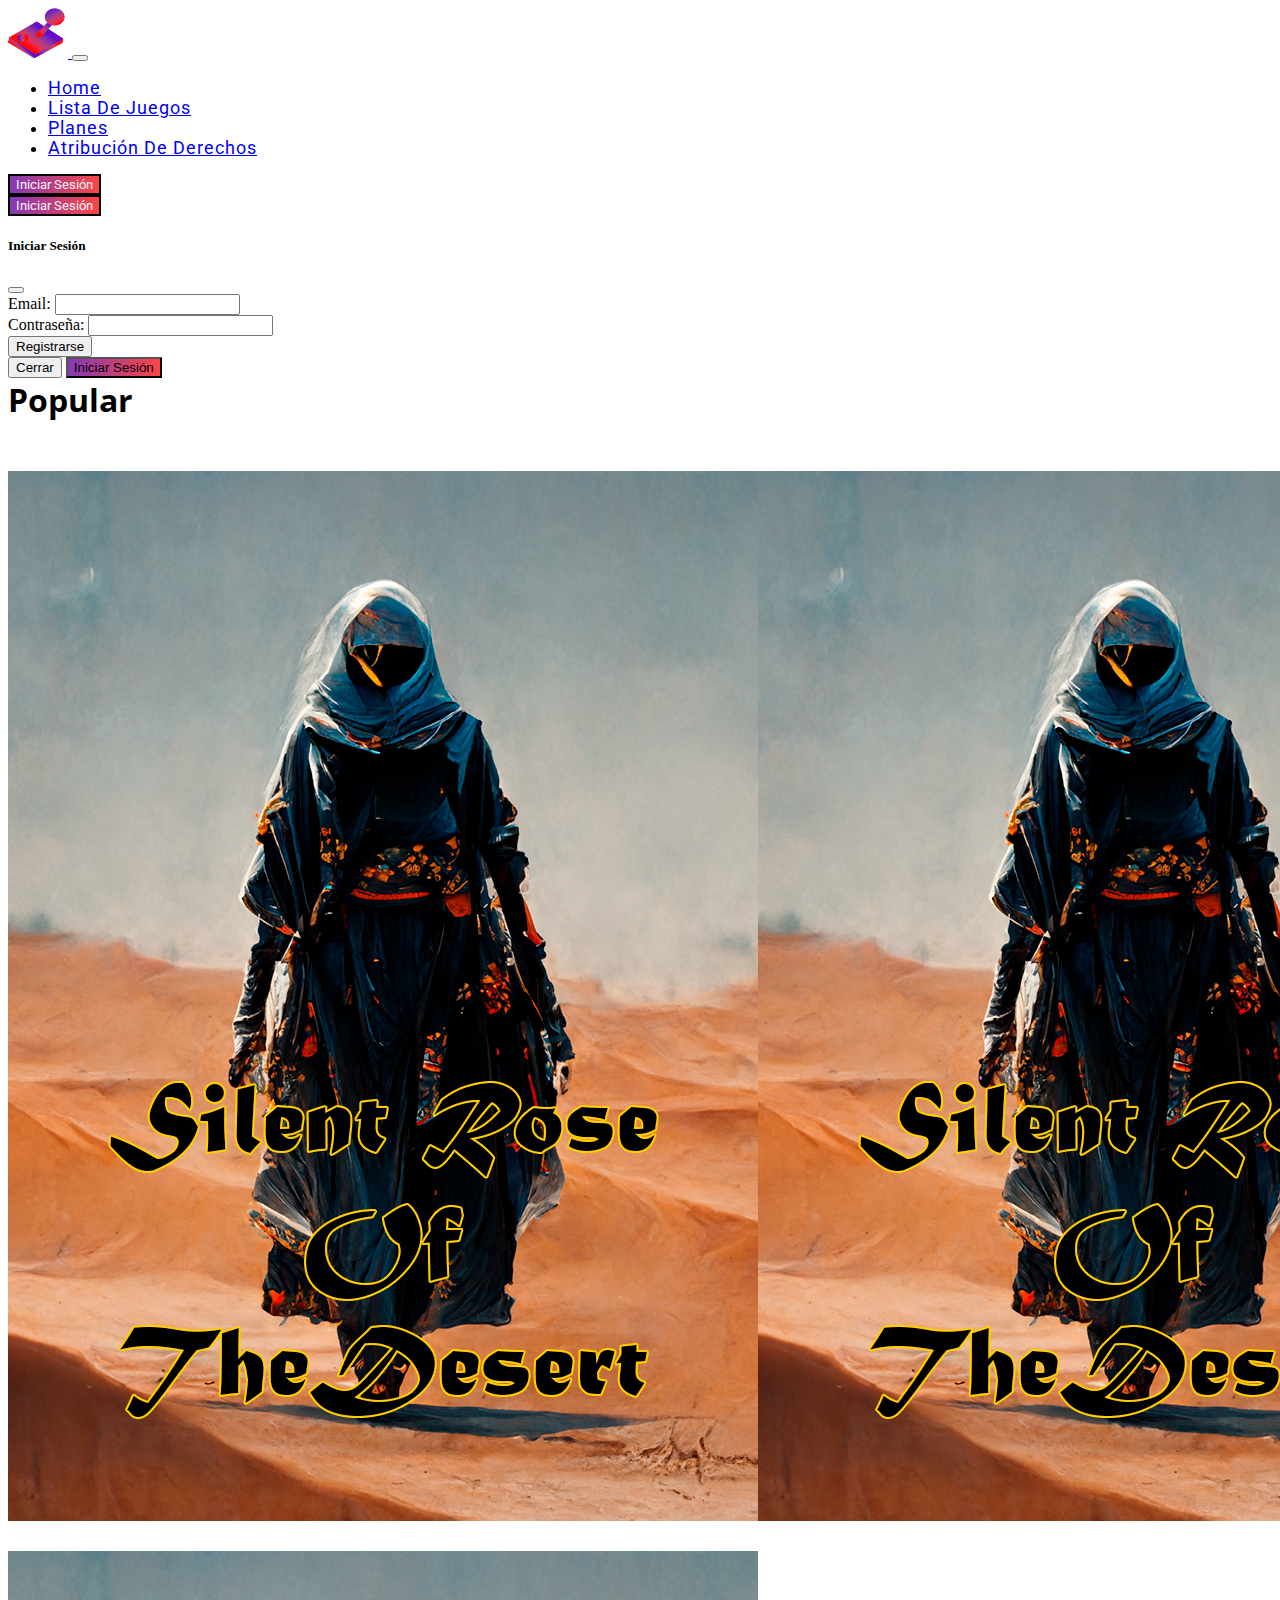
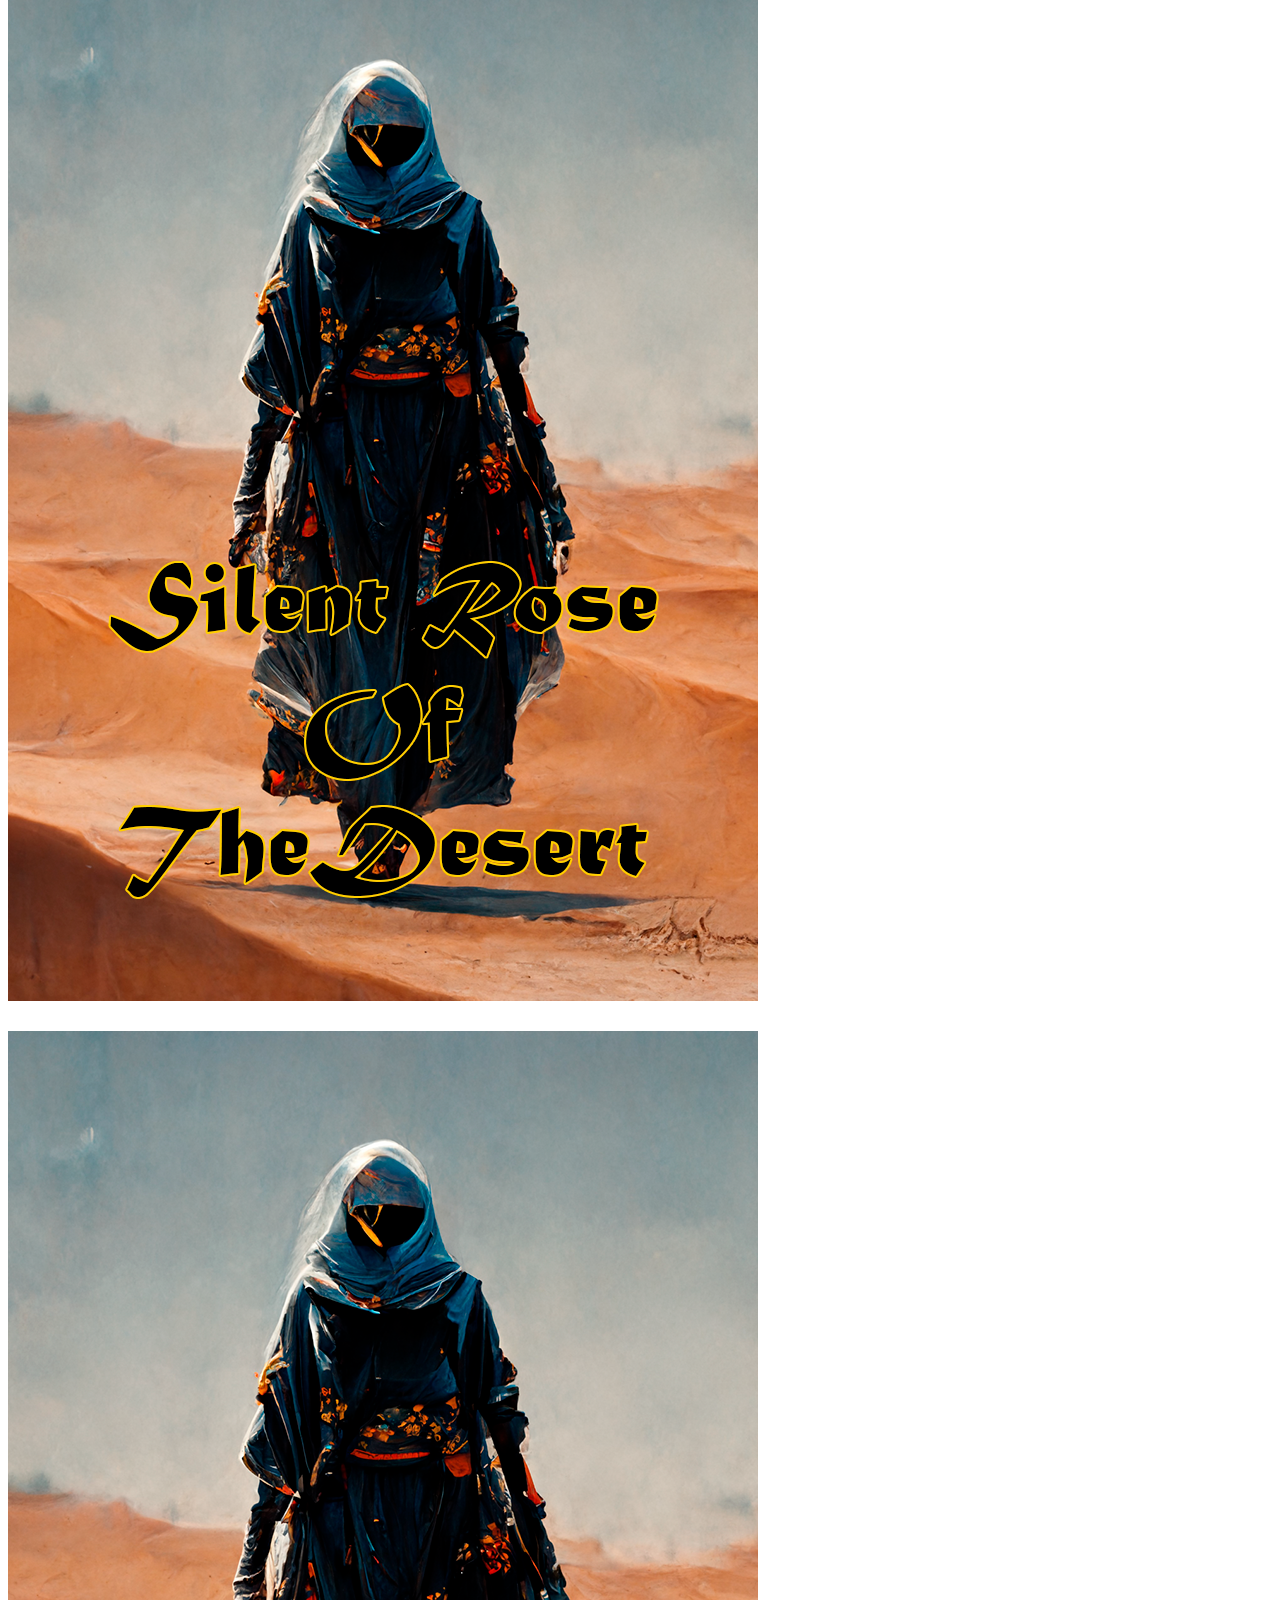
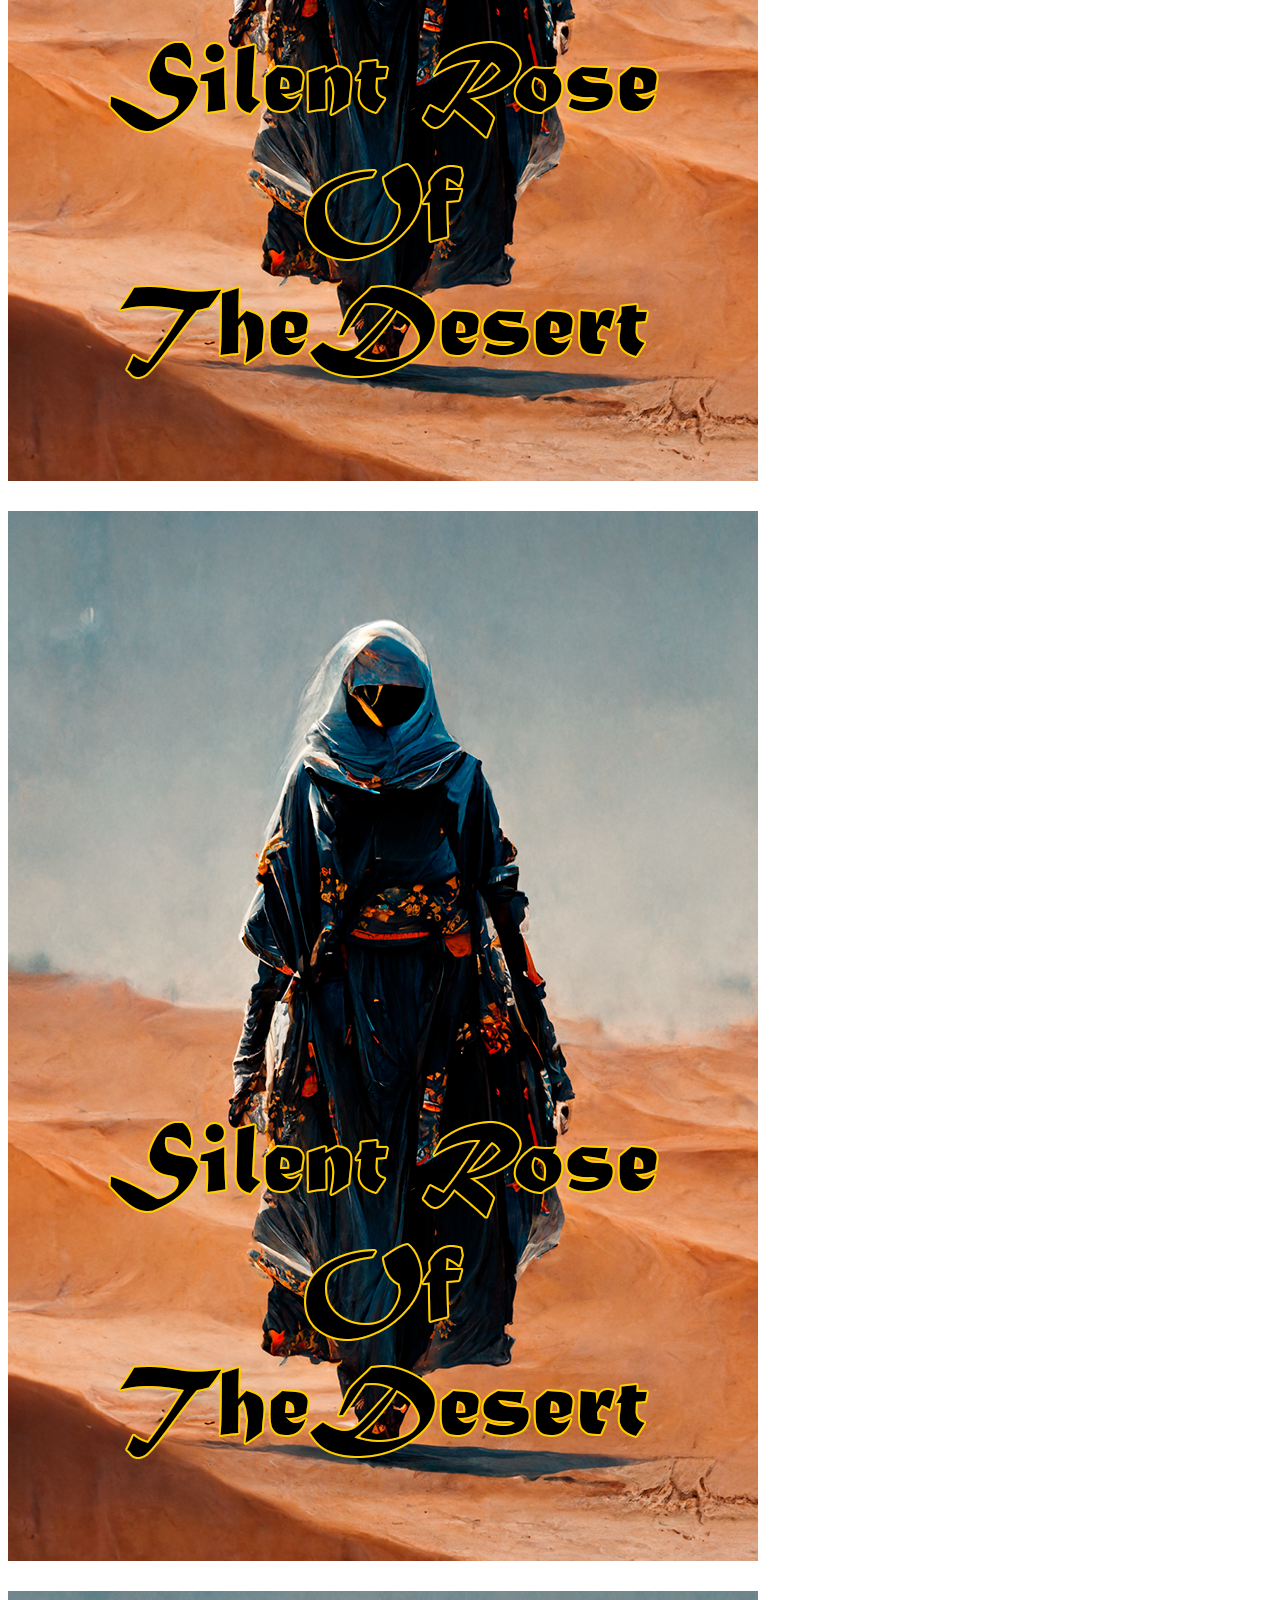
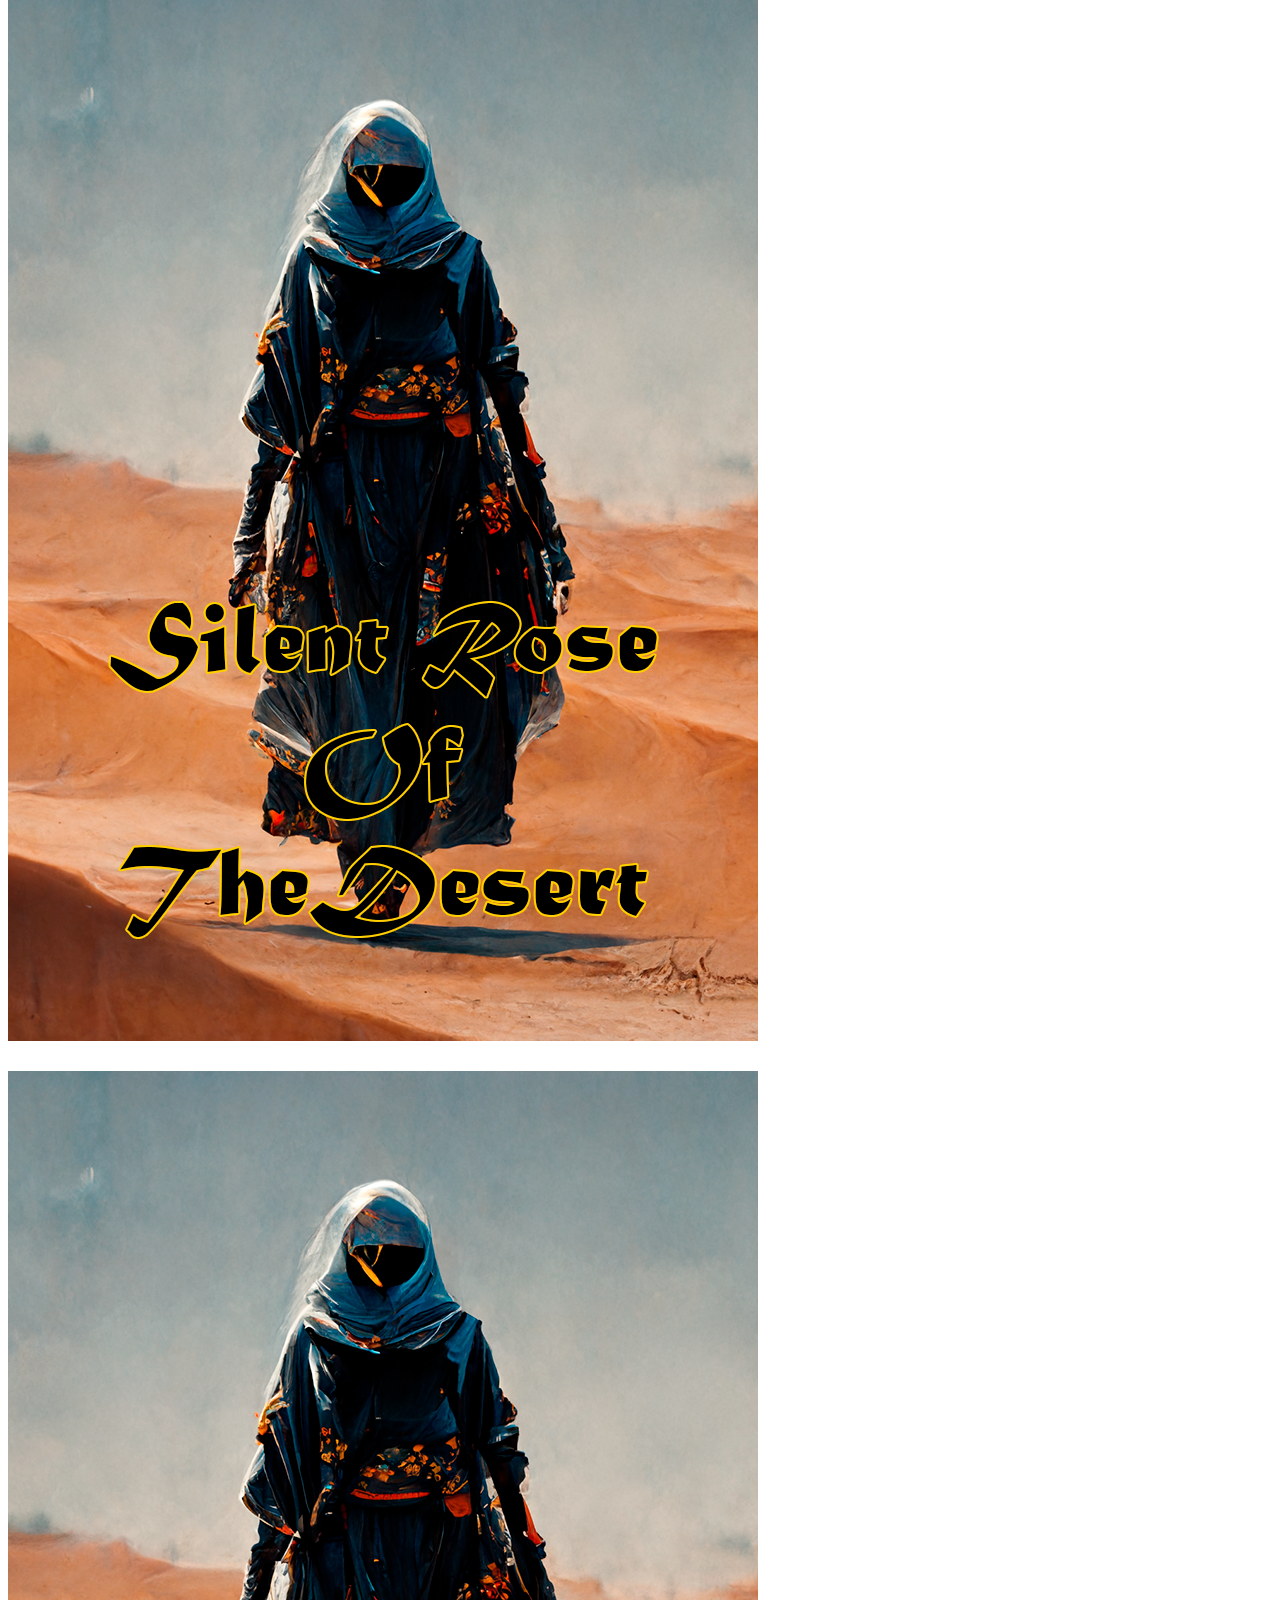
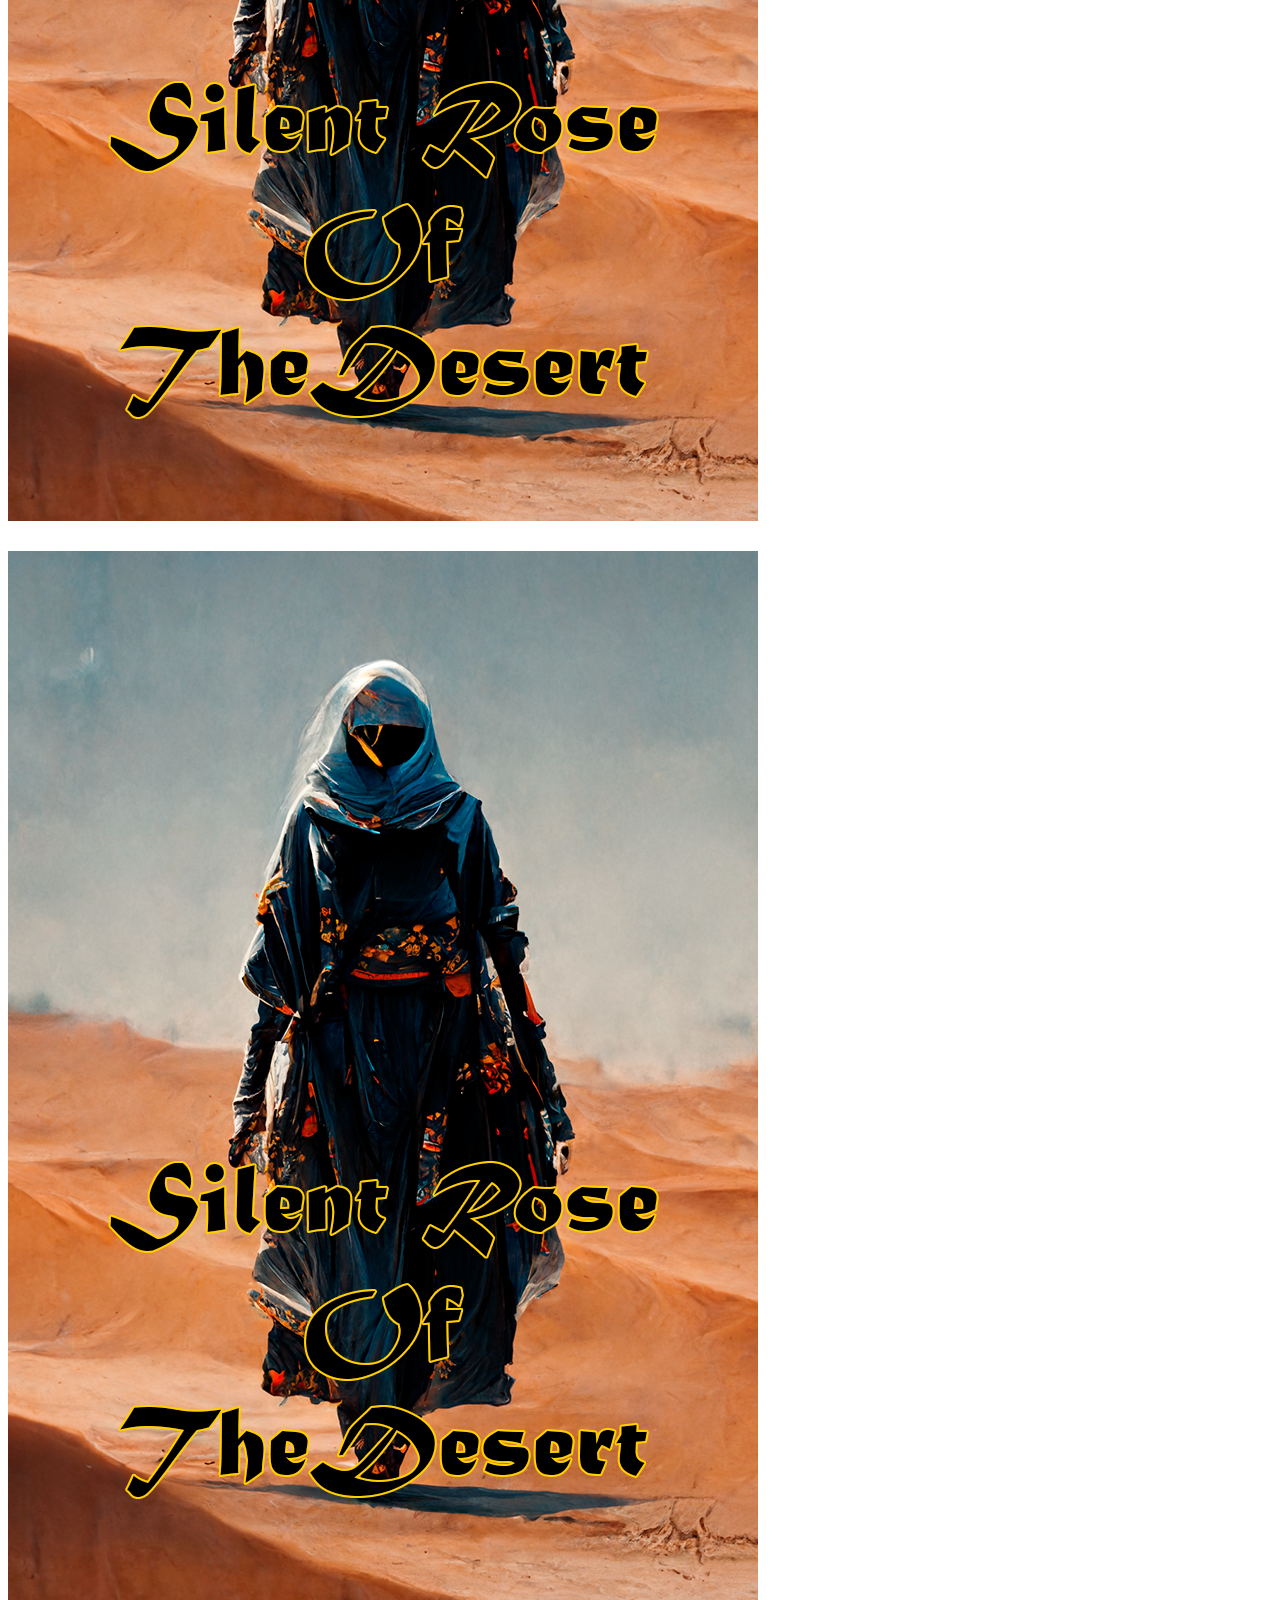
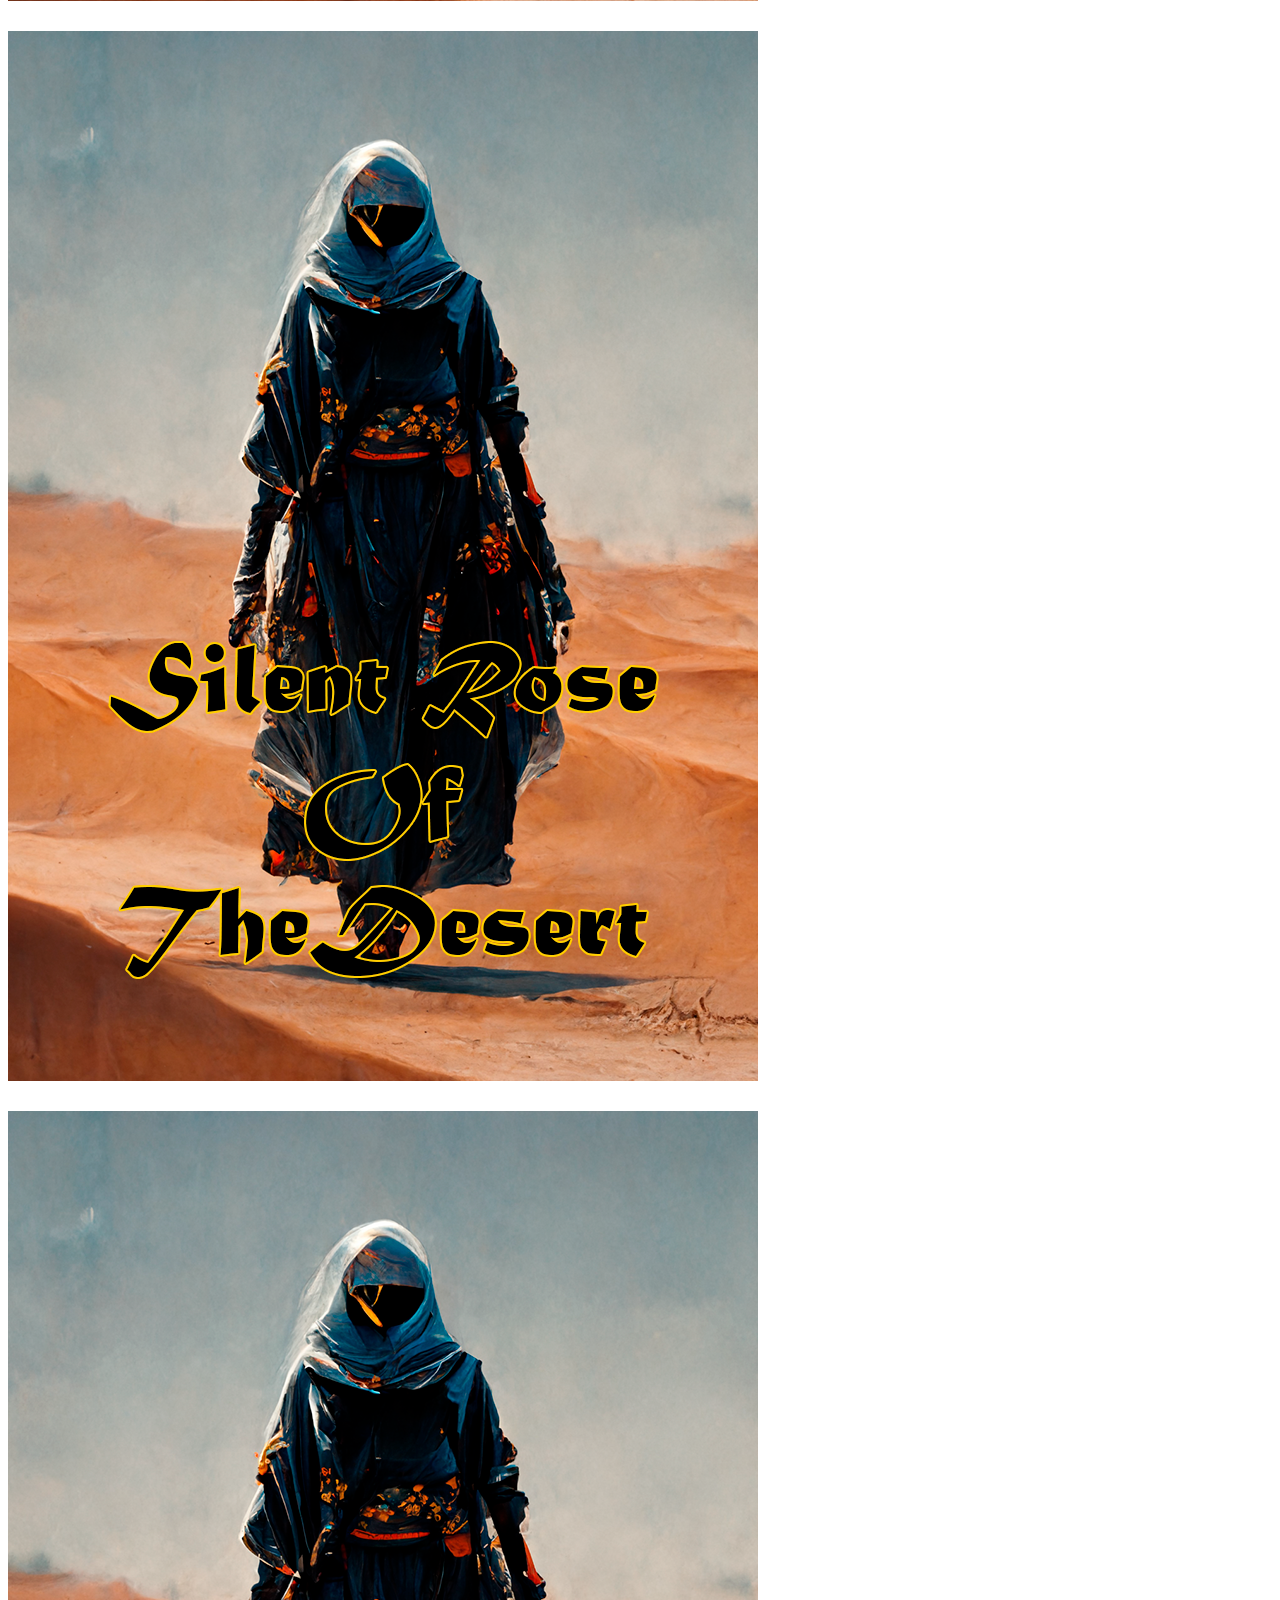
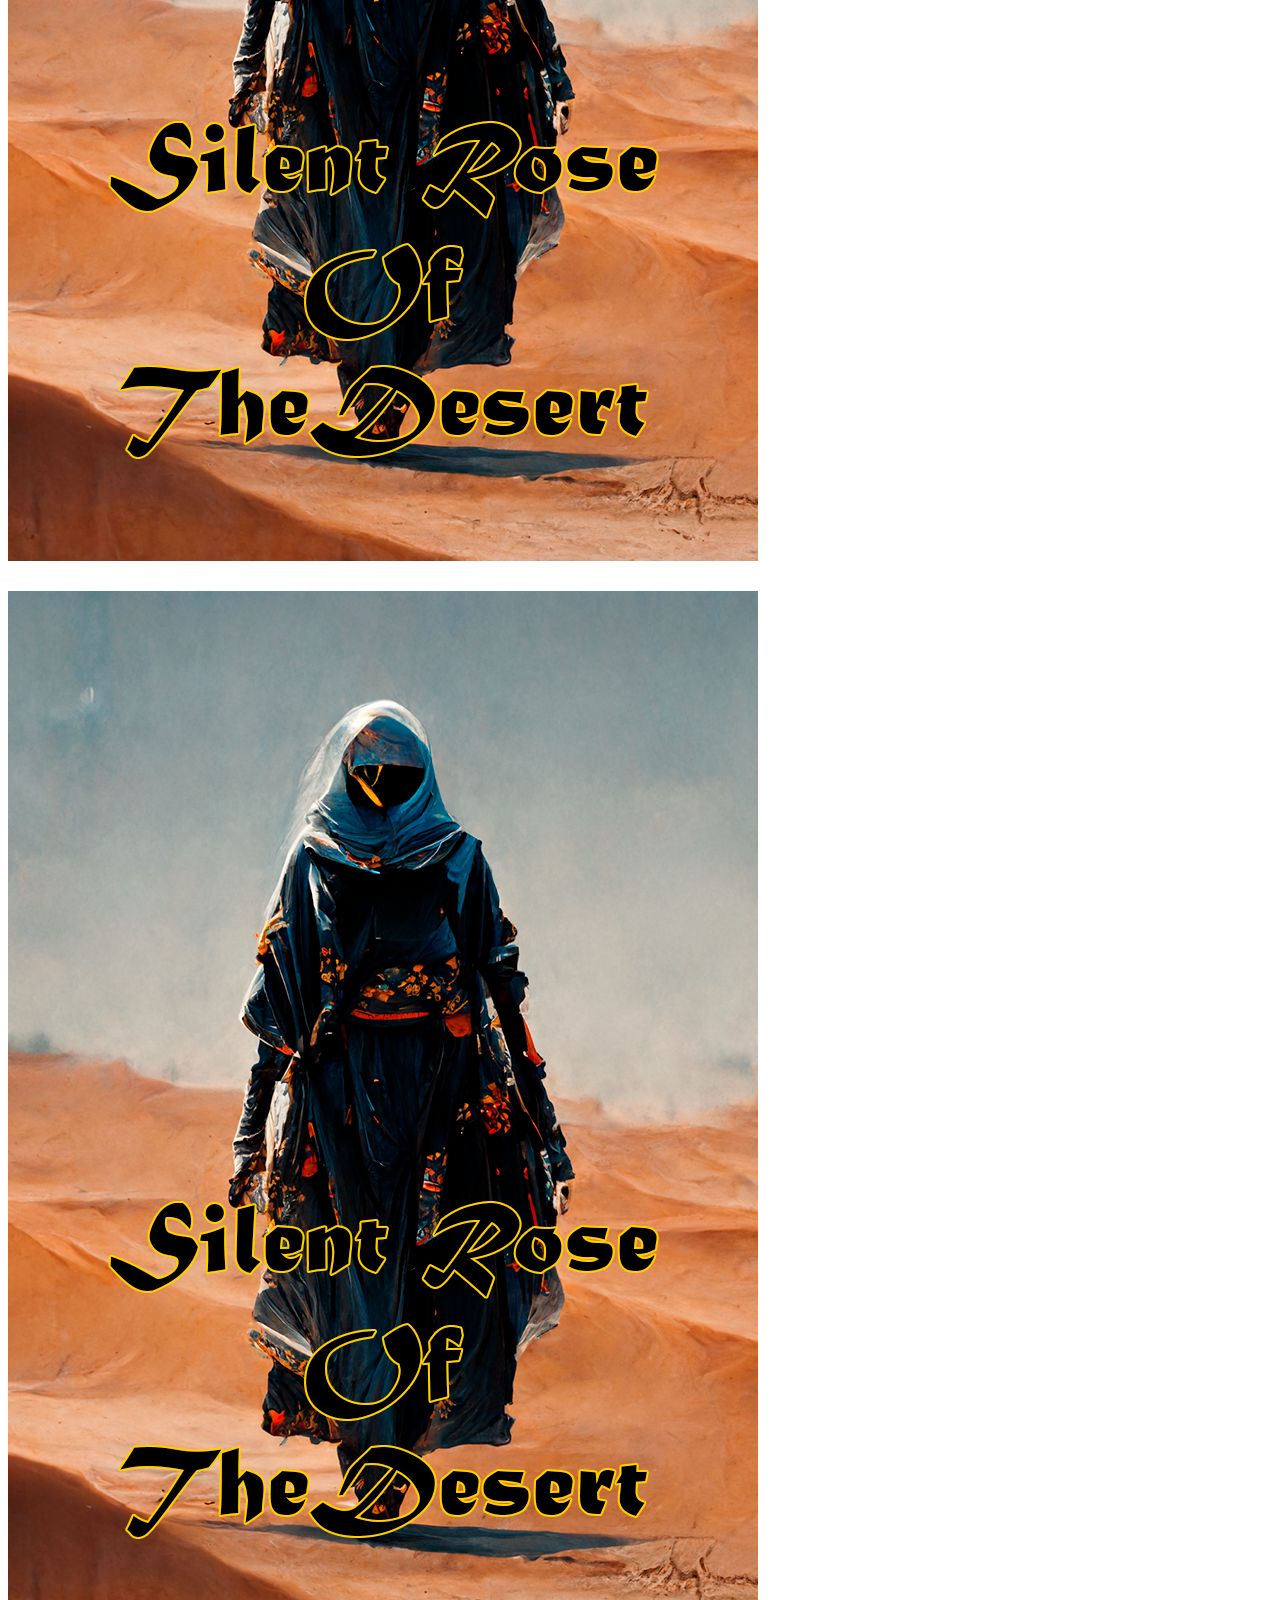
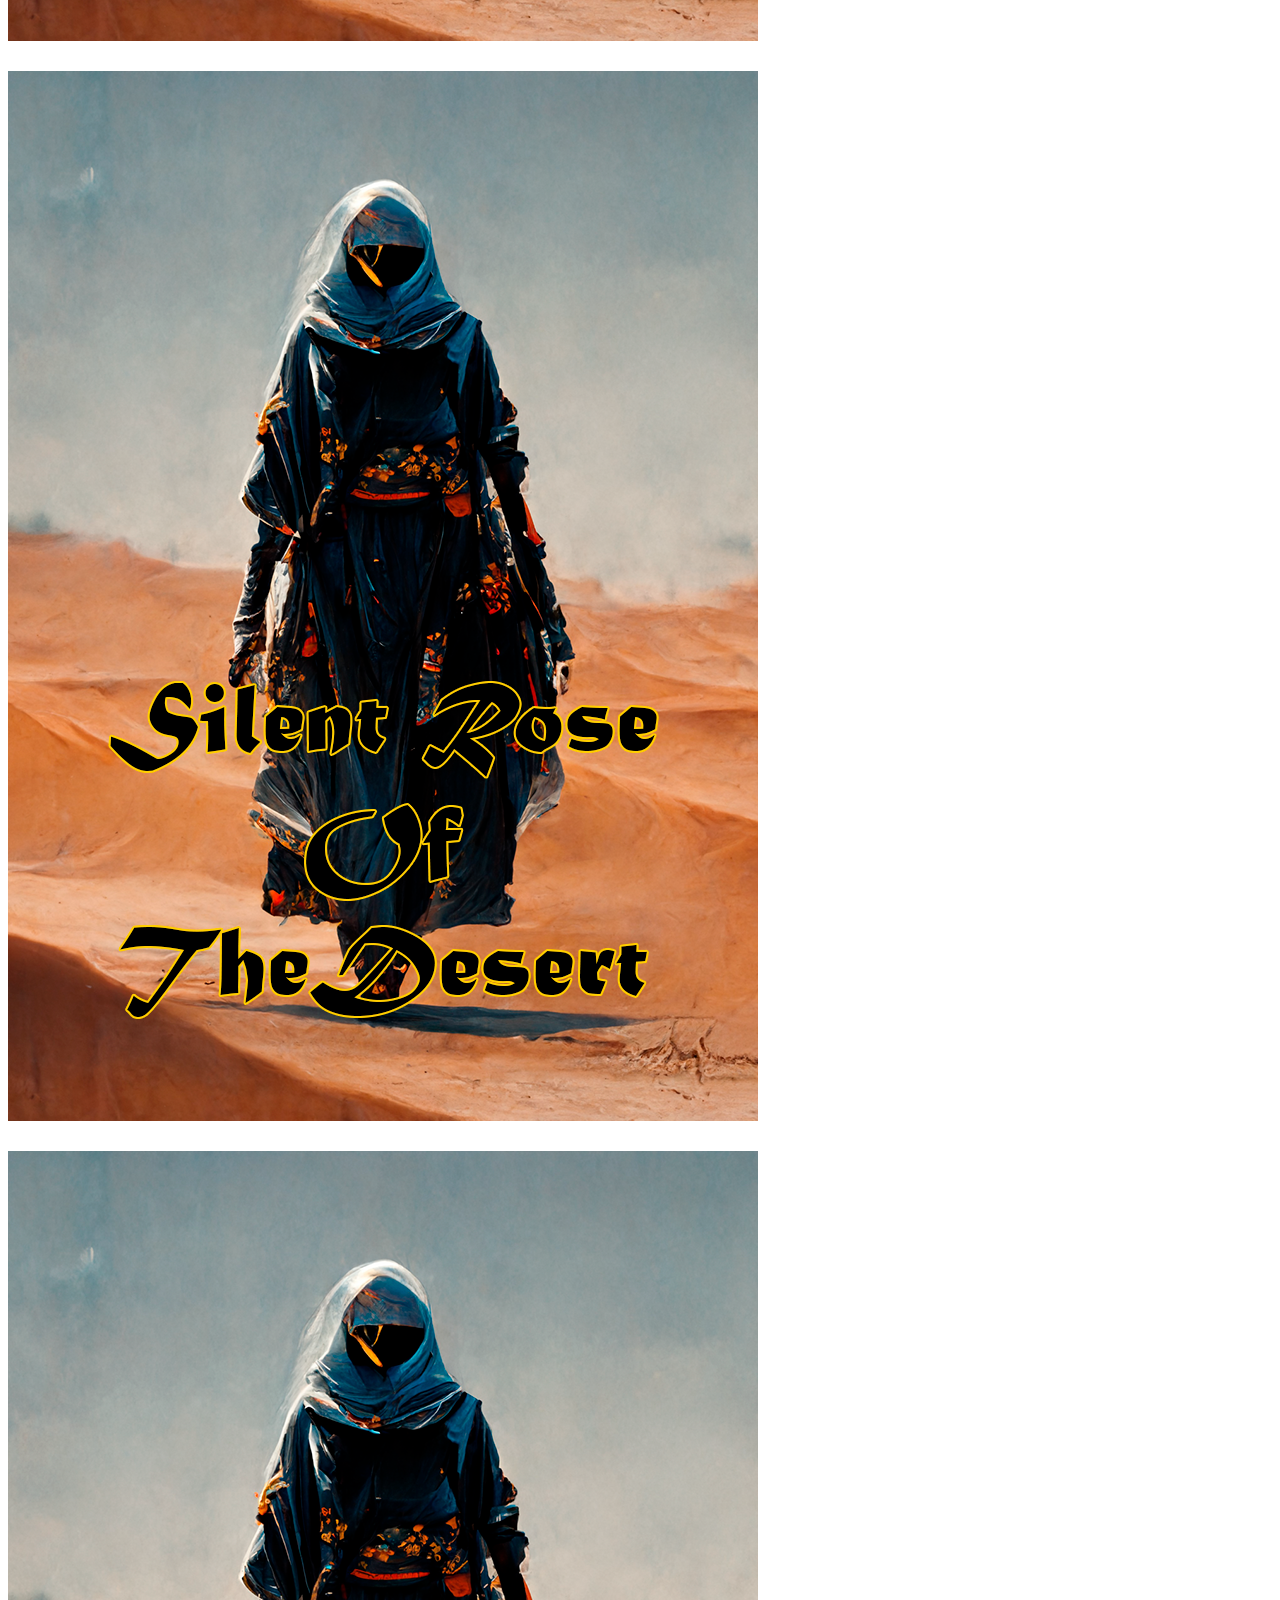
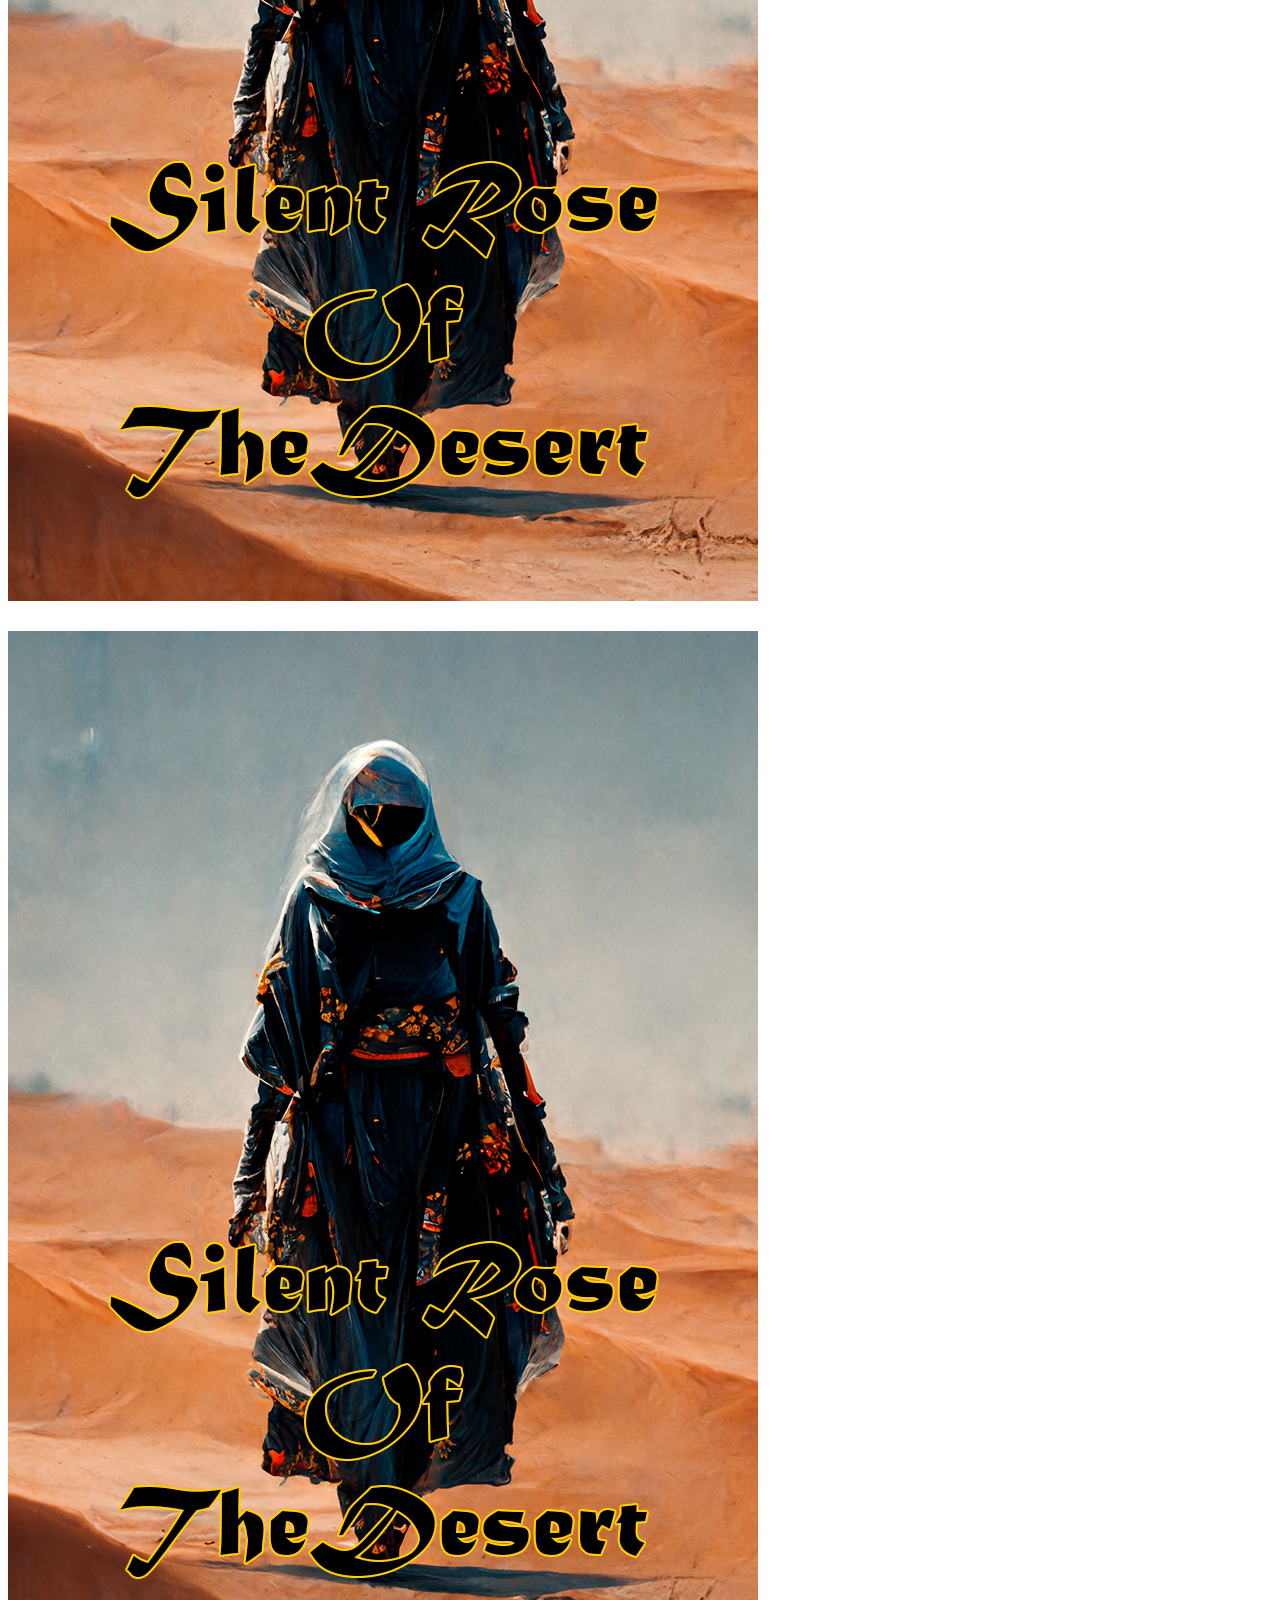
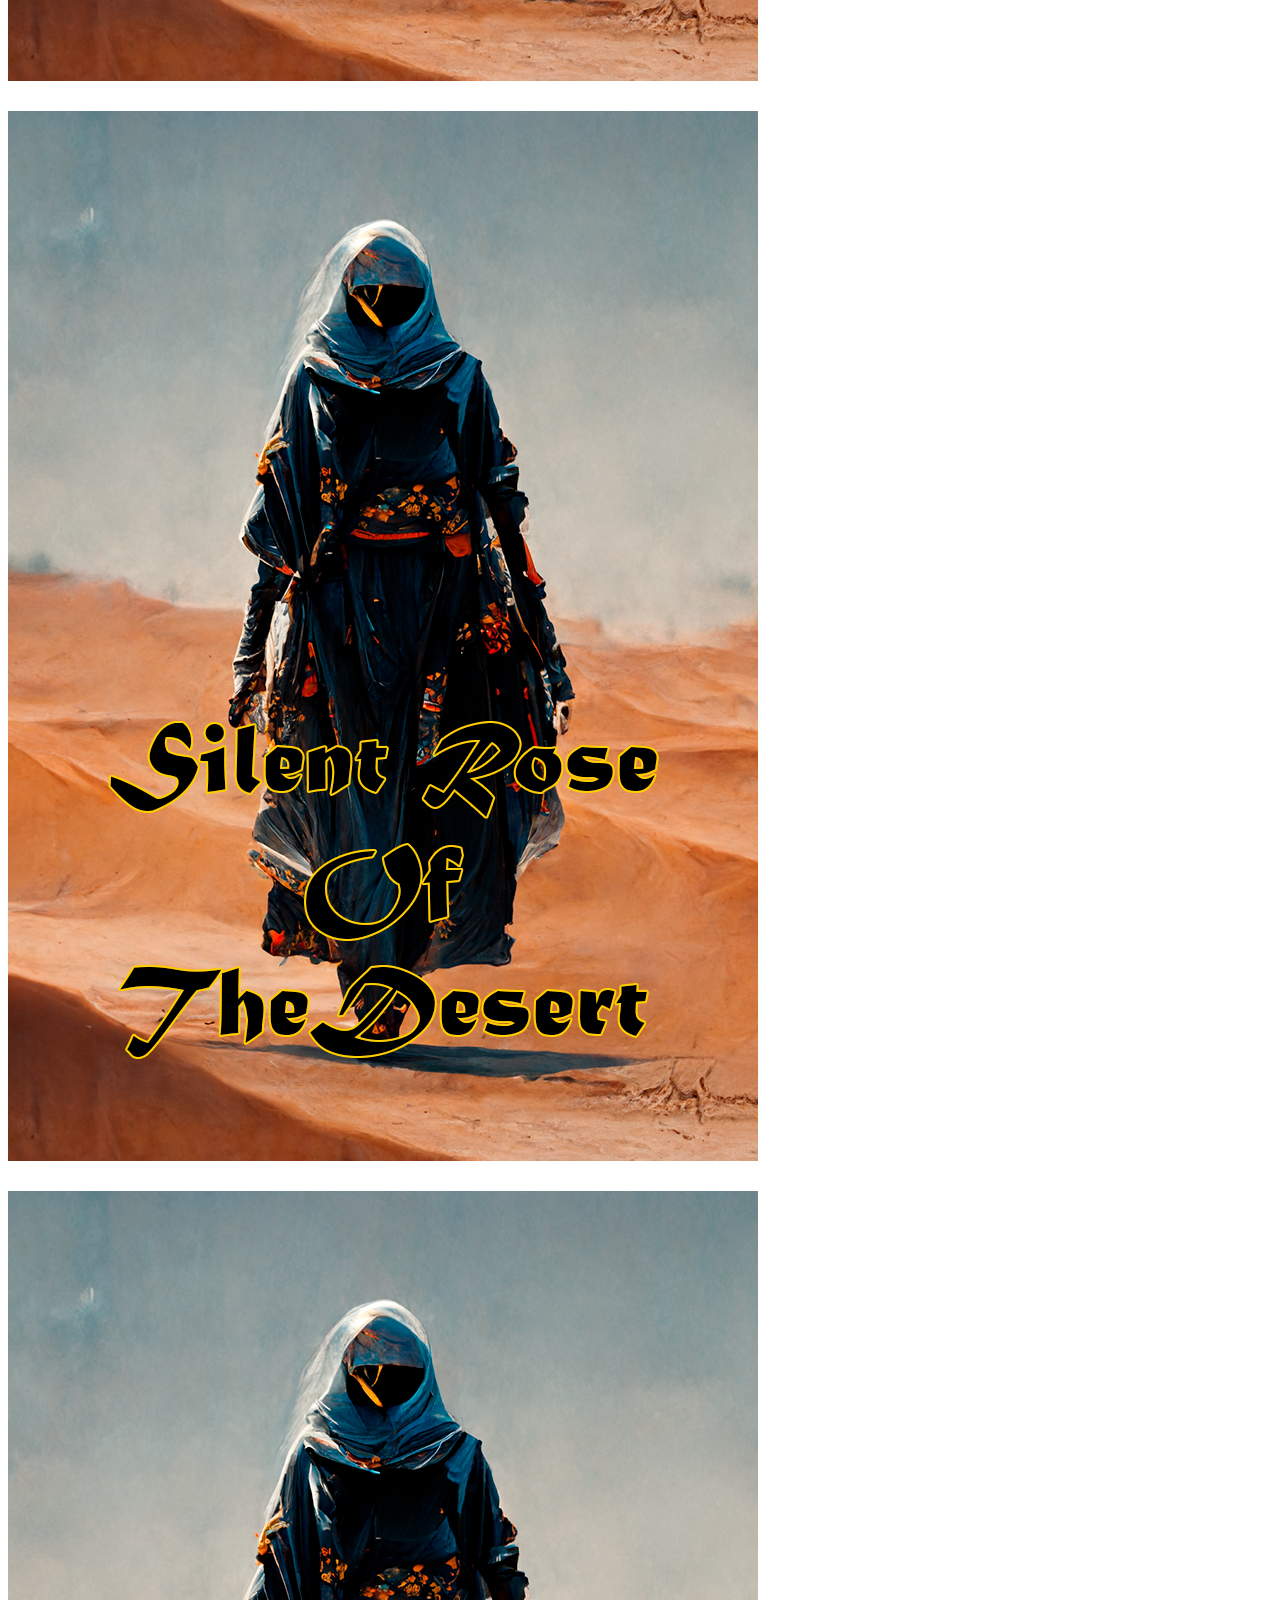
<file: catalogo.html>
<!DOCTYPE html>
<html lang="en">
<head>
    <meta charset="UTF-8">
    <meta http-equiv="X-UA-Compatible" content="IE=edge">
    <meta name="viewport" content="width=device-width, initial-scale=1.0">
    <title>Document</title>
    <!-- CSS only -->
<link href="https://cdn.jsdelivr.net/npm/bootstrap@5.2.2/dist/css/bootstrap.min.css" rel="stylesheet" integrity="sha384-Zenh87qX5JnK2Jl0vWa8Ck2rdkQ2Bzep5IDxbcnCeuOxjzrPF/et3URy9Bv1WTRi" crossorigin="anonymous">
<link rel="stylesheet" href="css/catalogue.css">
<link href="https://fonts.googleapis.com/css2?family=Montserrat:wght@400;500;700&family=Open+Sans:wght@400;500;700&family=Roboto:wght@700&display=swap" rel="stylesheet">
</head>
<body>
    <nav class="navbar navbar-expand-lg bg-dark navbar-dark sticky-top">
        <div class="container-fluid">
          <a class="navbar-brand" href="#">
            <img src="pictures/brand.png" alt="" width="60" height="50" />
          </a>
          <button
            class="navbar-toggler"
            type="button"
            data-bs-toggle="collapse"
            data-bs-target="#navbarNav"
            aria-controls="navbarNav"
            aria-expanded="false"
            aria-label="Toggle navigation"
          >
            <span class="navbar-toggler-icon"></span>
          </button>
          <div class="collapse navbar-collapse text-white justify-content-center" id="navbarNav">
            <ul class="navbar-nav">
              <li class="nav-item">
                <a class="nav-link active text-white-50 " aria-current="page" href="index.html">Home</a>
              </li>
              <li class="nav-item">
                <a class="nav-link text-white" href="#">Lista De Juegos</a>
              </li>
              <li class="nav-item">
                <a class="nav-link text-white" href="#">Planes</a>
              </li>
              <li class="nav-item">
                <a class="nav-link text-white" href="#">Atribución De Derechos</a>
              </li>
            </ul>
            <button type="button" class="acceder rounded-pill px-4 py-2 d-lg-none" data-bs-toggle="modal" data-bs-target="#staticBackdrop">Iniciar Sesión</button>
          </div>
          <button type="button" class="acceder rounded-pill px-4 py-2 d-none d-lg-inline-block" data-bs-toggle="modal" data-bs-target="#staticBackdrop">Iniciar Sesión</button>

        </div>
    </nav>
     <!-- Modal -->
<div class="modal fade" id="staticBackdrop" data-bs-backdrop="static" data-bs-keyboard="false" tabindex="-1" aria-labelledby="staticBackdropLabel" aria-hidden="true">
    <div class="modal-dialog modal-dialog-centered">
      <div class="modal-content">
        <div class="modal-header">
          <h5 class="modal-title" id="staticBackdropLabel">Iniciar Sesión</h5>
          <button type="button" class="btn-close" data-bs-dismiss="modal" aria-label="Close"></button>
        </div>
        <div class="modal-body">
          <form action="">
            <div class="mb-3">
              <label for="loginemail">Email:</label>
              <input type="email" class="form-control" id="loginemail">
              
            </div>
            <div class="mb-3">
              <label for="password">Contraseña:</label>
              <input type="password" class="form-control" id="password">
            </div>
  
          </form>
        </div>
        <div class="modal-footer d-flex justify-content-between">
          <button type="button" class="btn  float-start">Registrarse</button>
          <div>
           <button type="button" class="btn btn-outline-dark" data-bs-dismiss="modal">Cerrar</button>
           <button type="button" class="btn btn-primary">Iniciar Sesión</button>
          </div>
        </div>
      </div>
    </div>
  </div>

  <div class="container my-3 ">
    <span class="text-start ms-3" >Popular</span>
    <div class="row mx-auto my-auto justify-content-center" id="popular">
        <div id="recipeCarousel" class="carousel carousel-dark slide" data-interval="false">
            <div class="carousel-inner" role="listbox">
                <div class="carousel-item active">
                    <div class="col-md-3 d-flex justify-content-center align-items-end">
                       
                       <div class="card">
                        <div class="select d-flex flex-column text-center position-absolute pb-5 ms-5 align-items-center mt-5">
                            <span class="p-4 mt-5">Lorem ipsum dolor sit amet consectetur adipisicing elit. Quas rem in doloribus, cu</span>
                            <button type="button" class="btn jugar mt-5 py-2 px-5">JUGAR</button>
                       </div>
                            <div class="card-img">
                                <img src="pictures/silentrose.png" class="img-fluid">
                            </div>
                        </div>
                    </div>
                </div>
                <div class="carousel-item">
                    <div class="col-md-3 d-flex justify-content-center align-items-end">
                       
                       <div class="card">
                        <div class="select d-flex flex-column text-center position-absolute pb-5 ms-5 align-items-center mt-5">
                            <span class="p-4">Lorem ipsum dolor sit amet consectetur adipisicing elit. Quas rem in doloribus, cu</span>
                            <button type="button" class="btn jugar mt-4">JUGAR</button>
                       </div>
                            <div class="card-img">
                                <img src="pictures/silentrose.png" class="img-fluid">
                            </div>
                        </div>
                    </div>
                </div>
                <div class="carousel-item">
                    <div class="col-md-3 d-flex justify-content-center align-items-end">
                       
                       <div class="card">
                        <div class="select d-flex flex-column text-center position-absolute pb-5 ms-5 align-items-center mt-5">
                            <span class="p-4">Lorem ipsum dolor sit amet consectetur adipisicing elit. Quas rem in doloribus, cu</span>
                            <button type="button" class="btn jugar mt-4">JUGAR</button>
                       </div>
                            <div class="card-img">
                                <img src="pictures/silentrose.png" class="img-fluid">
                            </div>
                        </div>
                    </div>
                </div>
                <div class="carousel-item">
                    <div class="col-md-3 d-flex justify-content-center align-items-end">
                       
                       <div class="card">
                        <div class="select d-flex flex-column text-center position-absolute pb-5 ms-5 align-items-center mt-5">
                            <span class="p-4">Lorem ipsum dolor sit amet consectetur adipisicing elit. Quas rem in doloribus, cu</span>
                            <button type="button" class="btn jugar mt-4">JUGAR</button>
                       </div>
                            <div class="card-img">
                                <img src="pictures/silentrose.png" class="img-fluid">
                            </div>
                        </div>
                    </div>
                </div>
                <div class="carousel-item">
                    <div class="col-md-3 d-flex justify-content-center align-items-end">
                       
                       <div class="card">
                        <div class="select d-flex flex-column text-center position-absolute pb-5 ms-5 align-items-center mt-5">
                            <span class="p-4">Lorem ipsum dolor sit amet consectetur adipisicing elit. Quas rem in doloribus, cu</span>
                            <button type="button" class="btn jugar mt-4">JUGAR</button>
                       </div>
                            <div class="card-img">
                                <img src="pictures/silentrose.png" class="img-fluid">
                            </div>
                        </div>
                    </div>
                </div>
                <div class="carousel-item">
                    <div class="col-md-3 d-flex justify-content-center align-items-end">
                       
                       <div class="card">
                        <div class="select d-flex flex-column text-center position-absolute pb-5 ms-5 align-items-center mt-5">
                            <span class="p-4">Lorem ipsum dolor sit amet consectetur adipisicing elit. Quas rem in doloribus, cu</span>
                            <button type="button" class="btn jugar mt-4">JUGAR</button>
                       </div>
                            <div class="card-img">
                                <img src="pictures/silentrose.png" class="img-fluid">
                            </div>
                        </div>
                    </div>
                </div>
            </div>
            <a class="carousel-control-prev bg-transparent w-aut" href="#recipeCarousel" role="button" data-bs-slide="prev">
                <span class="carousel-control-prev-icon" aria-hidden="true"></span>
            </a>
            <a class="carousel-control-next bg-transparent w-aut" href="#recipeCarousel" role="button" data-bs-slide="next">
                <span class="carousel-control-next-icon" aria-hidden="true"></span>
            </a>
        </div>
    </div>

    <div class="catalogue mt-5 row p-3">
        <div class="catalogue-item col-3 col-lg-2 my-2">
            <img src="pictures/silentrose.png" class="img-fluid image-item">
        </div>
        <div class="catalogue-item col-3 col-lg-2 my-2">
            <img src="pictures/silentrose.png" class="img-fluid image-item">
        </div>
        <div class="catalogue-item col-3 col-lg-2 my-2">
            <img src="pictures/silentrose.png" class="img-fluid image-item">
        </div>
        <div class="catalogue-item col-3 col-lg-2 my-2">
            <img src="pictures/silentrose.png" class="img-fluid image-item">
        </div>
        <div class="catalogue-item col-3 col-lg-2 my-2">
            <img src="pictures/silentrose.png" class="img-fluid image-item">
        </div>
        <div class="catalogue-item col-3 col-lg-2 my-2">
            <img src="pictures/silentrose.png" class="img-fluid image-item">
        </div>
        <div class="catalogue-item col-3 col-lg-2 my-2">
            <img src="pictures/silentrose.png" class="img-fluid image-item">
        </div>
    </div>
</div>

<div>
    <footer class="bg-dark">
      <div>Comisión 22555 Java Full Stack</div>
      <div>
        <a href=""><img class="social"  src="pictures/facebookh.png" alt=""></a>
        <a href=""><img class="social"  src="pictures/instagramh.png" alt=""></a>
        <a href=""><img class="social"  src="pictures/gorjeoh.png" alt=""></a>
      </div>
    </footer>
  </div>


    <!-- JavaScript Bundle with Popper -->
<script src="https://cdn.jsdelivr.net/npm/bootstrap@5.2.2/dist/js/bootstrap.bundle.min.js" integrity="sha384-OERcA2EqjJCMA+/3y+gxIOqMEjwtxJY7qPCqsdltbNJuaOe923+mo//f6V8Qbsw3" crossorigin="anonymous"></script>
<script src="js/catalogue.js"></script>
</body>
</html>
</file>
<file: css/catalogue.css>
/* @media (min-width: 768px){
    .carousel-inner{
        display: flex;
    }
    .carousel-item{
        margin-right: 0;
        flex: 0 0 33.333333%;
        display: block;
    }
}


.carousel-inner{
    padding: 1em;
}
.card{
    margin: 0 0.5em;
    box-shadow: 2px 6px 8px 0 rgba(22, 22, 26, 0.18);
    height: 25vh;
    width: 10em;
}
.carousel-control-prev, .carousel-control-next{
    background-color: #e1e1e1;
    width: 6vh;
    height: 6vh;
    border-radius: 50%;
    top: 50%;
    transform: translateY(-50%);
} */


@media (max-width: 767px) {
    .carousel-inner .carousel-item > div {
        display: none;
    }
    .carousel-inner .carousel-item > div:first-child {
        display: block;
    }
}

.carousel-inner .carousel-item.active,
.carousel-inner .carousel-item-next,
.carousel-inner .carousel-item-prev {
    display: flex;
}

/* medium and up screens */
@media (min-width: 768px) {
    
    .carousel-inner .carousel-item-end.active,
    .carousel-inner .carousel-item-next {
      transform: translateX(25%);
    }
    
    .carousel-inner .carousel-item-start.active, 
    .carousel-inner .carousel-item-prev {
      transform: translateX(-25%);
    }
}

.carousel-inner .carousel-item-end,
.carousel-inner .carousel-item-start { 
  transform: translateX(0);
}

span{
    color: black;
    font-size: 2em;
    font-family: 'Open Sans', sans-serif;
    font-weight: 700;
}

.card-img{
    transition: 0.5s;
}
.select{
    visibility: hidden;
    z-index: 3;
    opacity: 0%;
    transition: 0.5s;
}
.select span{
 /*  z-index: 0; */
  color: antiquewhite;
  font-size: 1.1em;
  width: 14em;
}
.jugar{
    font-family: 'Roboto', sans-serif;
    font-size: 1.1em;
    color: whitesmoke;
    background: linear-gradient(
        90deg,
        rgba(99, 44, 136, 1) 0%,
        rgba(220, 55, 55, 1) 100%
      );
}
.card:hover .card-img{
    filter: blur(5px);
    transform: scale(1.2);
    z-index: 2;
}
.carousel-control-prev{
    margin-left: -10em;
}
.carousel-control-next{
    margin-right: -10em;
}

.card:hover .select{
    visibility: visible;
    opacity: 100%;
}



.catalogue-item{
    transition: 0.5s;
}
.image-item{
    border-radius: 1em;
}
.catalogue-item:hover{
    transform: scale(1.1);
}

.nav-item {
    font-family: "Roboto", sans-serif;
    font-size: 1.1em;
    letter-spacing: 1px;
  }
  .nav-link:hover {
    color: red;
  }
  .acceder {
    background: rgb(131, 58, 180);
    background: linear-gradient(
      90deg,
      rgba(131, 58, 180, 1) 0%,
      rgba(252, 69, 69, 1) 100%
    );
    color: whitesmoke;
    border: 0;
    font-family: "Roboto", sans-serif;
    border: 2px solid black;
  }
  .modal-footer .btn-primary{
    background: rgb(131, 58, 180);
    background: linear-gradient(
      90deg,
      rgba(131, 58, 180, 1) 0%,
      rgba(252, 69, 69, 1) 100%
    );
  }
  .modal-footer .btn-primary:hover{
    background: rgb(99, 44, 136);
    background: linear-gradient(
      90deg,
      rgba(99, 44, 136, 1) 0%,
      rgba(220, 55, 55, 1) 100%
    );
    
  }

  footer {
    padding: 5px 0px;
    text-align: center;
    color: #fff;
  }
  .social{
    width: 6em;
    height: 4em;
    margin-top: 10px;
    padding: 0 15px;
    filter: grayscale(100%);
    transition: 0.5s;
  }
  
  .social:hover{
    filter: grayscale(0%);
  }
  
  .nav-link:hover{
    text-shadow: 0 0 10px  rgb(216, 3, 216);
  }
</file>
